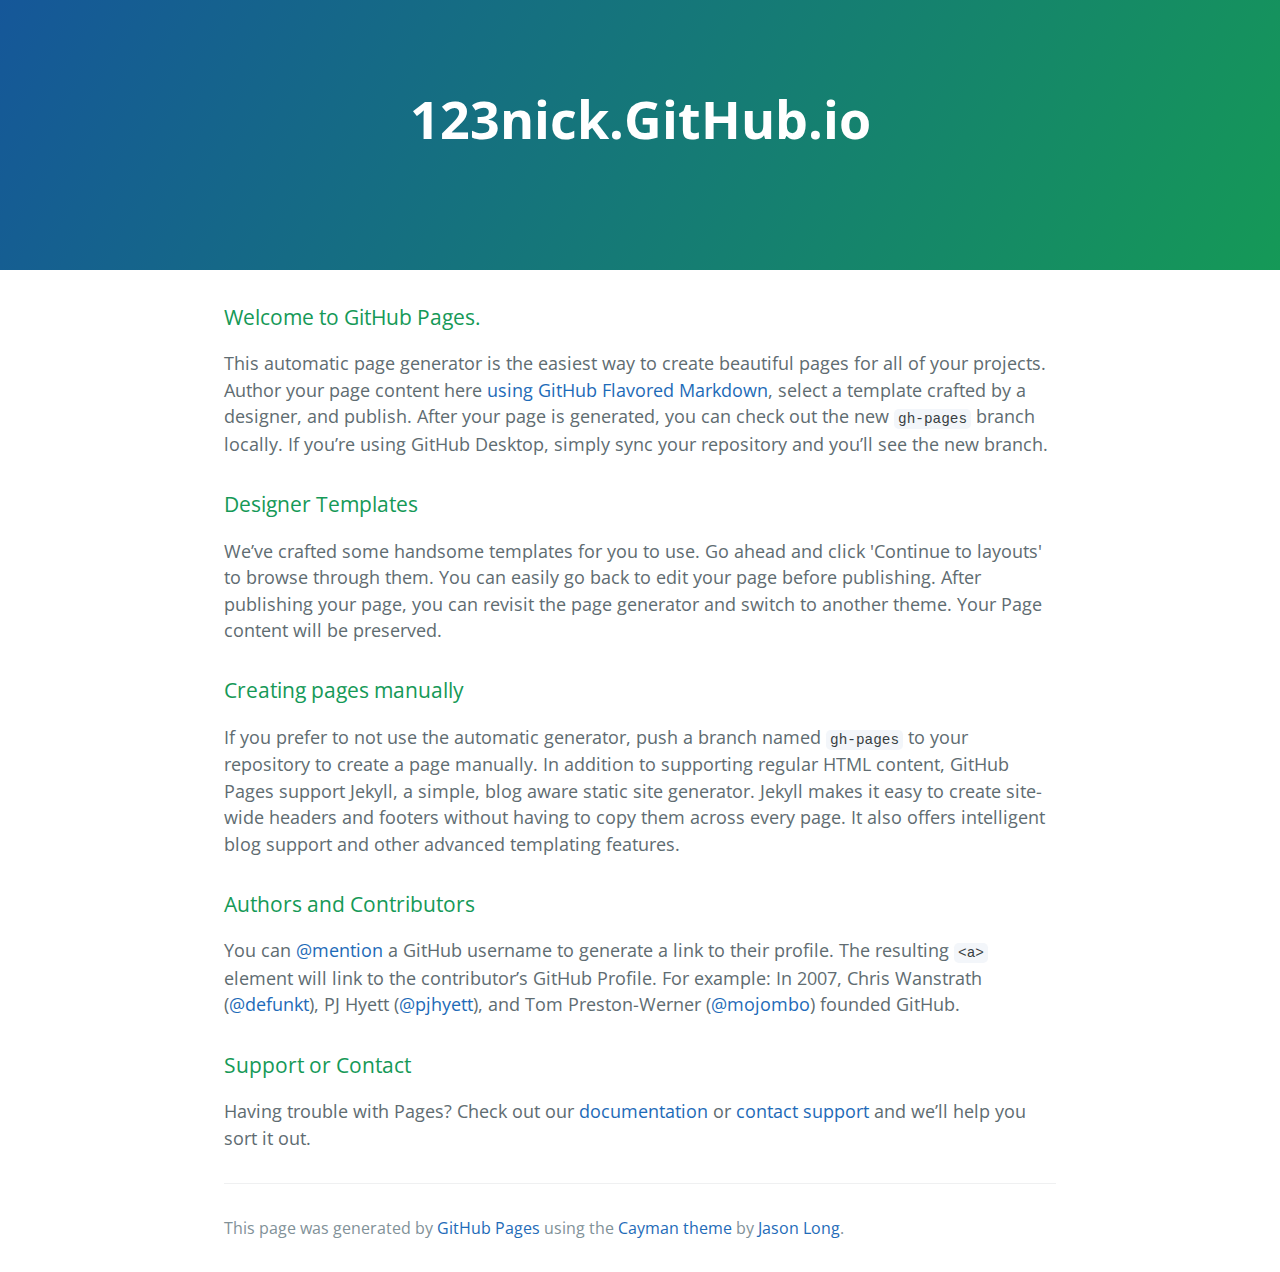
<file: index.html>
<!DOCTYPE html>
<html lang="en-us">
  <head>
    <meta charset="UTF-8">
    <title>123nick.GitHub.io by 123Nick</title>
    <meta name="viewport" content="width=device-width, initial-scale=1">
    <link rel="stylesheet" type="text/css" href="stylesheets/normalize.css" media="screen">
    <link href='https://fonts.googleapis.com/css?family=Open+Sans:400,700' rel='stylesheet' type='text/css'>
    <link rel="stylesheet" type="text/css" href="stylesheets/stylesheet.css" media="screen">
    <link rel="stylesheet" type="text/css" href="stylesheets/github-light.css" media="screen">
  </head>
  <body>
    <section class="page-header">
      <h1 class="project-name">123nick.GitHub.io</h1>
      <h2 class="project-tagline"></h2>
    </section>

    <section class="main-content">
      <h3>
<a id="welcome-to-github-pages" class="anchor" href="#welcome-to-github-pages" aria-hidden="true"><span aria-hidden="true" class="octicon octicon-link"></span></a>Welcome to GitHub Pages.</h3>

<p>This automatic page generator is the easiest way to create beautiful pages for all of your projects. Author your page content here <a href="https://guides.github.com/features/mastering-markdown/">using GitHub Flavored Markdown</a>, select a template crafted by a designer, and publish. After your page is generated, you can check out the new <code>gh-pages</code> branch locally. If you’re using GitHub Desktop, simply sync your repository and you’ll see the new branch.</p>

<h3>
<a id="designer-templates" class="anchor" href="#designer-templates" aria-hidden="true"><span aria-hidden="true" class="octicon octicon-link"></span></a>Designer Templates</h3>

<p>We’ve crafted some handsome templates for you to use. Go ahead and click 'Continue to layouts' to browse through them. You can easily go back to edit your page before publishing. After publishing your page, you can revisit the page generator and switch to another theme. Your Page content will be preserved.</p>

<h3>
<a id="creating-pages-manually" class="anchor" href="#creating-pages-manually" aria-hidden="true"><span aria-hidden="true" class="octicon octicon-link"></span></a>Creating pages manually</h3>

<p>If you prefer to not use the automatic generator, push a branch named <code>gh-pages</code> to your repository to create a page manually. In addition to supporting regular HTML content, GitHub Pages support Jekyll, a simple, blog aware static site generator. Jekyll makes it easy to create site-wide headers and footers without having to copy them across every page. It also offers intelligent blog support and other advanced templating features.</p>

<h3>
<a id="authors-and-contributors" class="anchor" href="#authors-and-contributors" aria-hidden="true"><span aria-hidden="true" class="octicon octicon-link"></span></a>Authors and Contributors</h3>

<p>You can <a href="https://help.github.com/articles/basic-writing-and-formatting-syntax/#mentioning-users-and-teams" class="user-mention">@mention</a> a GitHub username to generate a link to their profile. The resulting <code>&lt;a&gt;</code> element will link to the contributor’s GitHub Profile. For example: In 2007, Chris Wanstrath (<a href="https://github.com/defunkt" class="user-mention">@defunkt</a>), PJ Hyett (<a href="https://github.com/pjhyett" class="user-mention">@pjhyett</a>), and Tom Preston-Werner (<a href="https://github.com/mojombo" class="user-mention">@mojombo</a>) founded GitHub.</p>

<h3>
<a id="support-or-contact" class="anchor" href="#support-or-contact" aria-hidden="true"><span aria-hidden="true" class="octicon octicon-link"></span></a>Support or Contact</h3>

<p>Having trouble with Pages? Check out our <a href="https://help.github.com/pages">documentation</a> or <a href="https://github.com/contact">contact support</a> and we’ll help you sort it out.</p>

      <footer class="site-footer">

        <span class="site-footer-credits">This page was generated by <a href="https://pages.github.com">GitHub Pages</a> using the <a href="https://github.com/jasonlong/cayman-theme">Cayman theme</a> by <a href="https://twitter.com/jasonlong">Jason Long</a>.</span>
      </footer>

    </section>

  
  </body>
</html>
</file>
<file: stylesheets/stylesheet.css>
* {
  box-sizing: border-box; }

body {
  padding: 0;
  margin: 0;
  font-family: "Open Sans", "Helvetica Neue", Helvetica, Arial, sans-serif;
  font-size: 16px;
  line-height: 1.5;
  color: #606c71; }

a {
  color: #1e6bb8;
  text-decoration: none; }
  a:hover {
    text-decoration: underline; }

.btn {
  display: inline-block;
  margin-bottom: 1rem;
  color: rgba(255, 255, 255, 0.7);
  background-color: rgba(255, 255, 255, 0.08);
  border-color: rgba(255, 255, 255, 0.2);
  border-style: solid;
  border-width: 1px;
  border-radius: 0.3rem;
  transition: color 0.2s, background-color 0.2s, border-color 0.2s; }
  .btn + .btn {
    margin-left: 1rem; }

.btn:hover {
  color: rgba(255, 255, 255, 0.8);
  text-decoration: none;
  background-color: rgba(255, 255, 255, 0.2);
  border-color: rgba(255, 255, 255, 0.3); }

@media screen and (min-width: 64em) {
  .btn {
    padding: 0.75rem 1rem; } }

@media screen and (min-width: 42em) and (max-width: 64em) {
  .btn {
    padding: 0.6rem 0.9rem;
    font-size: 0.9rem; } }

@media screen and (max-width: 42em) {
  .btn {
    display: block;
    width: 100%;
    padding: 0.75rem;
    font-size: 0.9rem; }
    .btn + .btn {
      margin-top: 1rem;
      margin-left: 0; } }

.page-header {
  color: #fff;
  text-align: center;
  background-color: #159957;
  background-image: linear-gradient(120deg, #155799, #159957); }

@media screen and (min-width: 64em) {
  .page-header {
    padding: 5rem 6rem; } }

@media screen and (min-width: 42em) and (max-width: 64em) {
  .page-header {
    padding: 3rem 4rem; } }

@media screen and (max-width: 42em) {
  .page-header {
    padding: 2rem 1rem; } }

.project-name {
  margin-top: 0;
  margin-bottom: 0.1rem; }

@media screen and (min-width: 64em) {
  .project-name {
    font-size: 3.25rem; } }

@media screen and (min-width: 42em) and (max-width: 64em) {
  .project-name {
    font-size: 2.25rem; } }

@media screen and (max-width: 42em) {
  .project-name {
    font-size: 1.75rem; } }

.project-tagline {
  margin-bottom: 2rem;
  font-weight: normal;
  opacity: 0.7; }

@media screen and (min-width: 64em) {
  .project-tagline {
    font-size: 1.25rem; } }

@media screen and (min-width: 42em) and (max-width: 64em) {
  .project-tagline {
    font-size: 1.15rem; } }

@media screen and (max-width: 42em) {
  .project-tagline {
    font-size: 1rem; } }

.main-content :first-child {
  margin-top: 0; }
.main-content img {
  max-width: 100%; }
.main-content h1, .main-content h2, .main-content h3, .main-content h4, .main-content h5, .main-content h6 {
  margin-top: 2rem;
  margin-bottom: 1rem;
  font-weight: normal;
  color: #159957; }
.main-content p {
  margin-bottom: 1em; }
.main-content code {
  padding: 2px 4px;
  font-family: Consolas, "Liberation Mono", Menlo, Courier, monospace;
  font-size: 0.9rem;
  color: #383e41;
  background-color: #f3f6fa;
  border-radius: 0.3rem; }
.main-content pre {
  padding: 0.8rem;
  margin-top: 0;
  margin-bottom: 1rem;
  font: 1rem Consolas, "Liberation Mono", Menlo, Courier, monospace;
  color: #567482;
  word-wrap: normal;
  background-color: #f3f6fa;
  border: solid 1px #dce6f0;
  border-radius: 0.3rem; }
  .main-content pre > code {
    padding: 0;
    margin: 0;
    font-size: 0.9rem;
    color: #567482;
    word-break: normal;
    white-space: pre;
    background: transparent;
    border: 0; }
.main-content .highlight {
  margin-bottom: 1rem; }
  .main-content .highlight pre {
    margin-bottom: 0;
    word-break: normal; }
.main-content .highlight pre, .main-content pre {
  padding: 0.8rem;
  overflow: auto;
  font-size: 0.9rem;
  line-height: 1.45;
  border-radius: 0.3rem; }
.main-content pre code, .main-content pre tt {
  display: inline;
  max-width: initial;
  padding: 0;
  margin: 0;
  overflow: initial;
  line-height: inherit;
  word-wrap: normal;
  background-color: transparent;
  border: 0; }
  .main-content pre code:before, .main-content pre code:after, .main-content pre tt:before, .main-content pre tt:after {
    content: normal; }
.main-content ul, .main-content ol {
  margin-top: 0; }
.main-content blockquote {
  padding: 0 1rem;
  margin-left: 0;
  color: #819198;
  border-left: 0.3rem solid #dce6f0; }
  .main-content blockquote > :first-child {
    margin-top: 0; }
  .main-content blockquote > :last-child {
    margin-bottom: 0; }
.main-content table {
  display: block;
  width: 100%;
  overflow: auto;
  word-break: normal;
  word-break: keep-all; }
  .main-content table th {
    font-weight: bold; }
  .main-content table th, .main-content table td {
    padding: 0.5rem 1rem;
    border: 1px solid #e9ebec; }
.main-content dl {
  padding: 0; }
  .main-content dl dt {
    padding: 0;
    margin-top: 1rem;
    font-size: 1rem;
    font-weight: bold; }
  .main-content dl dd {
    padding: 0;
    margin-bottom: 1rem; }
.main-content hr {
  height: 2px;
  padding: 0;
  margin: 1rem 0;
  background-color: #eff0f1;
  border: 0; }

@media screen and (min-width: 64em) {
  .main-content {
    max-width: 64rem;
    padding: 2rem 6rem;
    margin: 0 auto;
    font-size: 1.1rem; } }

@media screen and (min-width: 42em) and (max-width: 64em) {
  .main-content {
    padding: 2rem 4rem;
    font-size: 1.1rem; } }

@media screen and (max-width: 42em) {
  .main-content {
    padding: 2rem 1rem;
    font-size: 1rem; } }

.site-footer {
  padding-top: 2rem;
  margin-top: 2rem;
  border-top: solid 1px #eff0f1; }

.site-footer-owner {
  display: block;
  font-weight: bold; }

.site-footer-credits {
  color: #819198; }

@media screen and (min-width: 64em) {
  .site-footer {
    font-size: 1rem; } }

@media screen and (min-width: 42em) and (max-width: 64em) {
  .site-footer {
    font-size: 1rem; } }

@media screen and (max-width: 42em) {
  .site-footer {
    font-size: 0.9rem; } }
</file>
<file: stylesheets/github-light.css>
/*
The MIT License (MIT)

Copyright (c) 2016 GitHub, Inc.

Permission is hereby granted, free of charge, to any person obtaining a copy
of this software and associated documentation files (the "Software"), to deal
in the Software without restriction, including without limitation the rights
to use, copy, modify, merge, publish, distribute, sublicense, and/or sell
copies of the Software, and to permit persons to whom the Software is
furnished to do so, subject to the following conditions:

The above copyright notice and this permission notice shall be included in all
copies or substantial portions of the Software.

THE SOFTWARE IS PROVIDED "AS IS", WITHOUT WARRANTY OF ANY KIND, EXPRESS OR
IMPLIED, INCLUDING BUT NOT LIMITED TO THE WARRANTIES OF MERCHANTABILITY,
FITNESS FOR A PARTICULAR PURPOSE AND NONINFRINGEMENT. IN NO EVENT SHALL THE
AUTHORS OR COPYRIGHT HOLDERS BE LIABLE FOR ANY CLAIM, DAMAGES OR OTHER
LIABILITY, WHETHER IN AN ACTION OF CONTRACT, TORT OR OTHERWISE, ARISING FROM,
OUT OF OR IN CONNECTION WITH THE SOFTWARE OR THE USE OR OTHER DEALINGS IN THE
SOFTWARE.

*/

.pl-c /* comment */ {
  color: #969896;
}

.pl-c1 /* constant, variable.other.constant, support, meta.property-name, support.constant, support.variable, meta.module-reference, markup.raw, meta.diff.header */,
.pl-s .pl-v /* string variable */ {
  color: #0086b3;
}

.pl-e /* entity */,
.pl-en /* entity.name */ {
  color: #795da3;
}

.pl-smi /* variable.parameter.function, storage.modifier.package, storage.modifier.import, storage.type.java, variable.other */,
.pl-s .pl-s1 /* string source */ {
  color: #333;
}

.pl-ent /* entity.name.tag */ {
  color: #63a35c;
}

.pl-k /* keyword, storage, storage.type */ {
  color: #a71d5d;
}

.pl-s /* string */,
.pl-pds /* punctuation.definition.string, string.regexp.character-class */,
.pl-s .pl-pse .pl-s1 /* string punctuation.section.embedded source */,
.pl-sr /* string.regexp */,
.pl-sr .pl-cce /* string.regexp constant.character.escape */,
.pl-sr .pl-sre /* string.regexp source.ruby.embedded */,
.pl-sr .pl-sra /* string.regexp string.regexp.arbitrary-repitition */ {
  color: #183691;
}

.pl-v /* variable */ {
  color: #ed6a43;
}

.pl-id /* invalid.deprecated */ {
  color: #b52a1d;
}

.pl-ii /* invalid.illegal */ {
  color: #f8f8f8;
  background-color: #b52a1d;
}

.pl-sr .pl-cce /* string.regexp constant.character.escape */ {
  font-weight: bold;
  color: #63a35c;
}

.pl-ml /* markup.list */ {
  color: #693a17;
}

.pl-mh /* markup.heading */,
.pl-mh .pl-en /* markup.heading entity.name */,
.pl-ms /* meta.separator */ {
  font-weight: bold;
  color: #1d3e81;
}

.pl-mq /* markup.quote */ {
  color: #008080;
}

.pl-mi /* markup.italic */ {
  font-style: italic;
  color: #333;
}

.pl-mb /* markup.bold */ {
  font-weight: bold;
  color: #333;
}

.pl-md /* markup.deleted, meta.diff.header.from-file */ {
  color: #bd2c00;
  background-color: #ffecec;
}

.pl-mi1 /* markup.inserted, meta.diff.header.to-file */ {
  color: #55a532;
  background-color: #eaffea;
}

.pl-mdr /* meta.diff.range */ {
  font-weight: bold;
  color: #795da3;
}

.pl-mo /* meta.output */ {
  color: #1d3e81;
}
</file>
